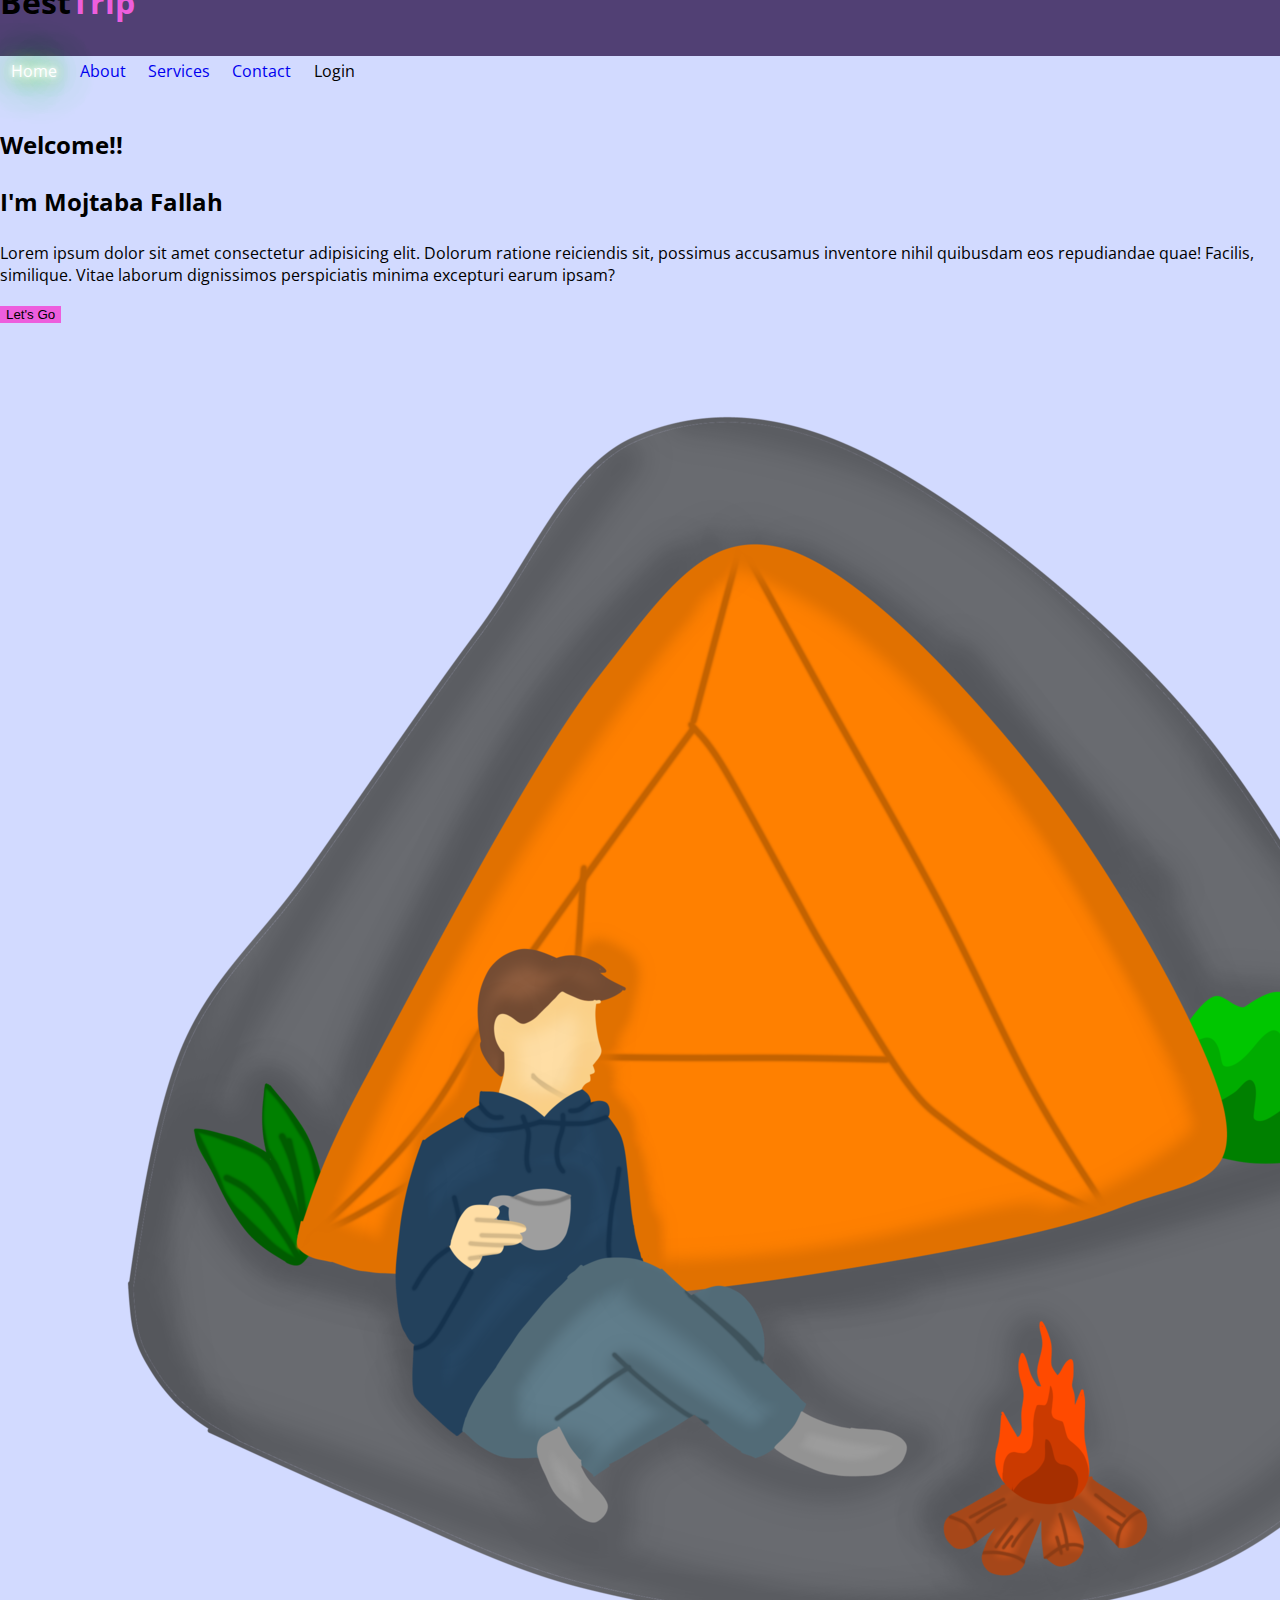
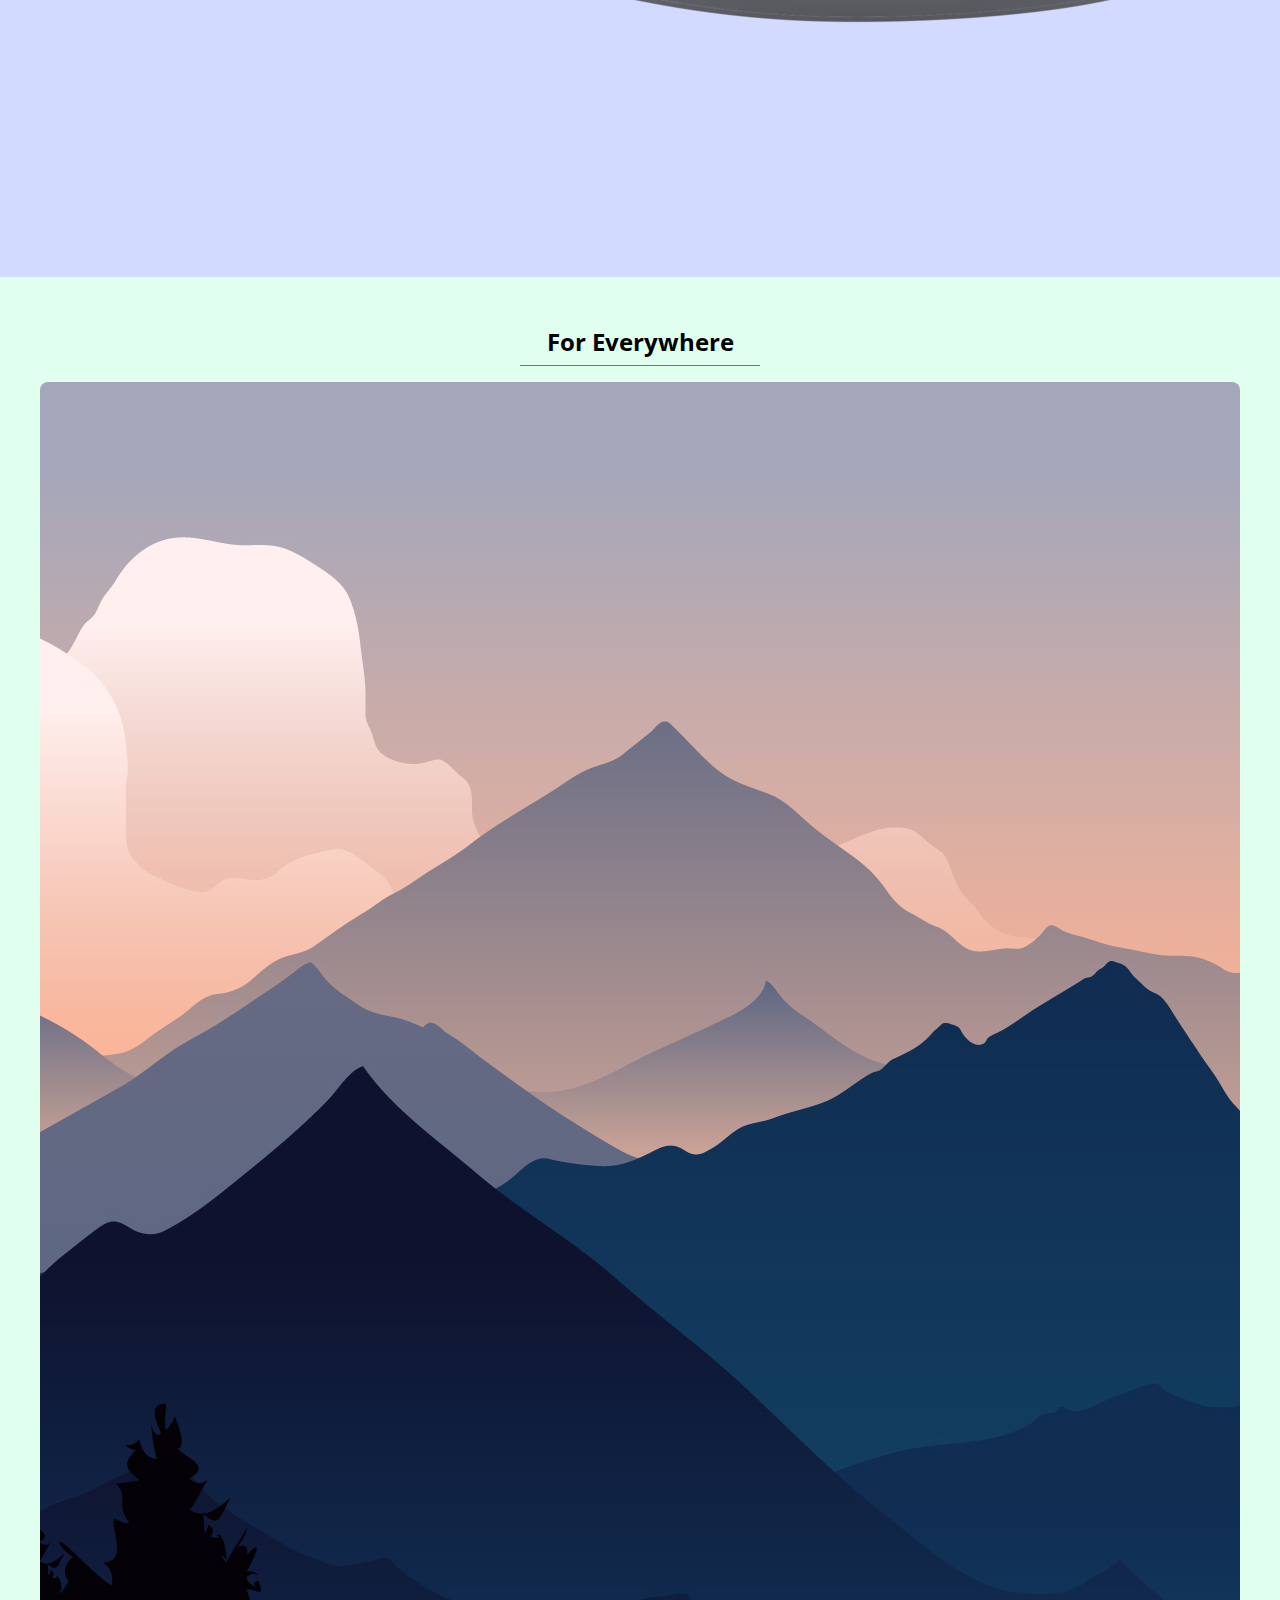
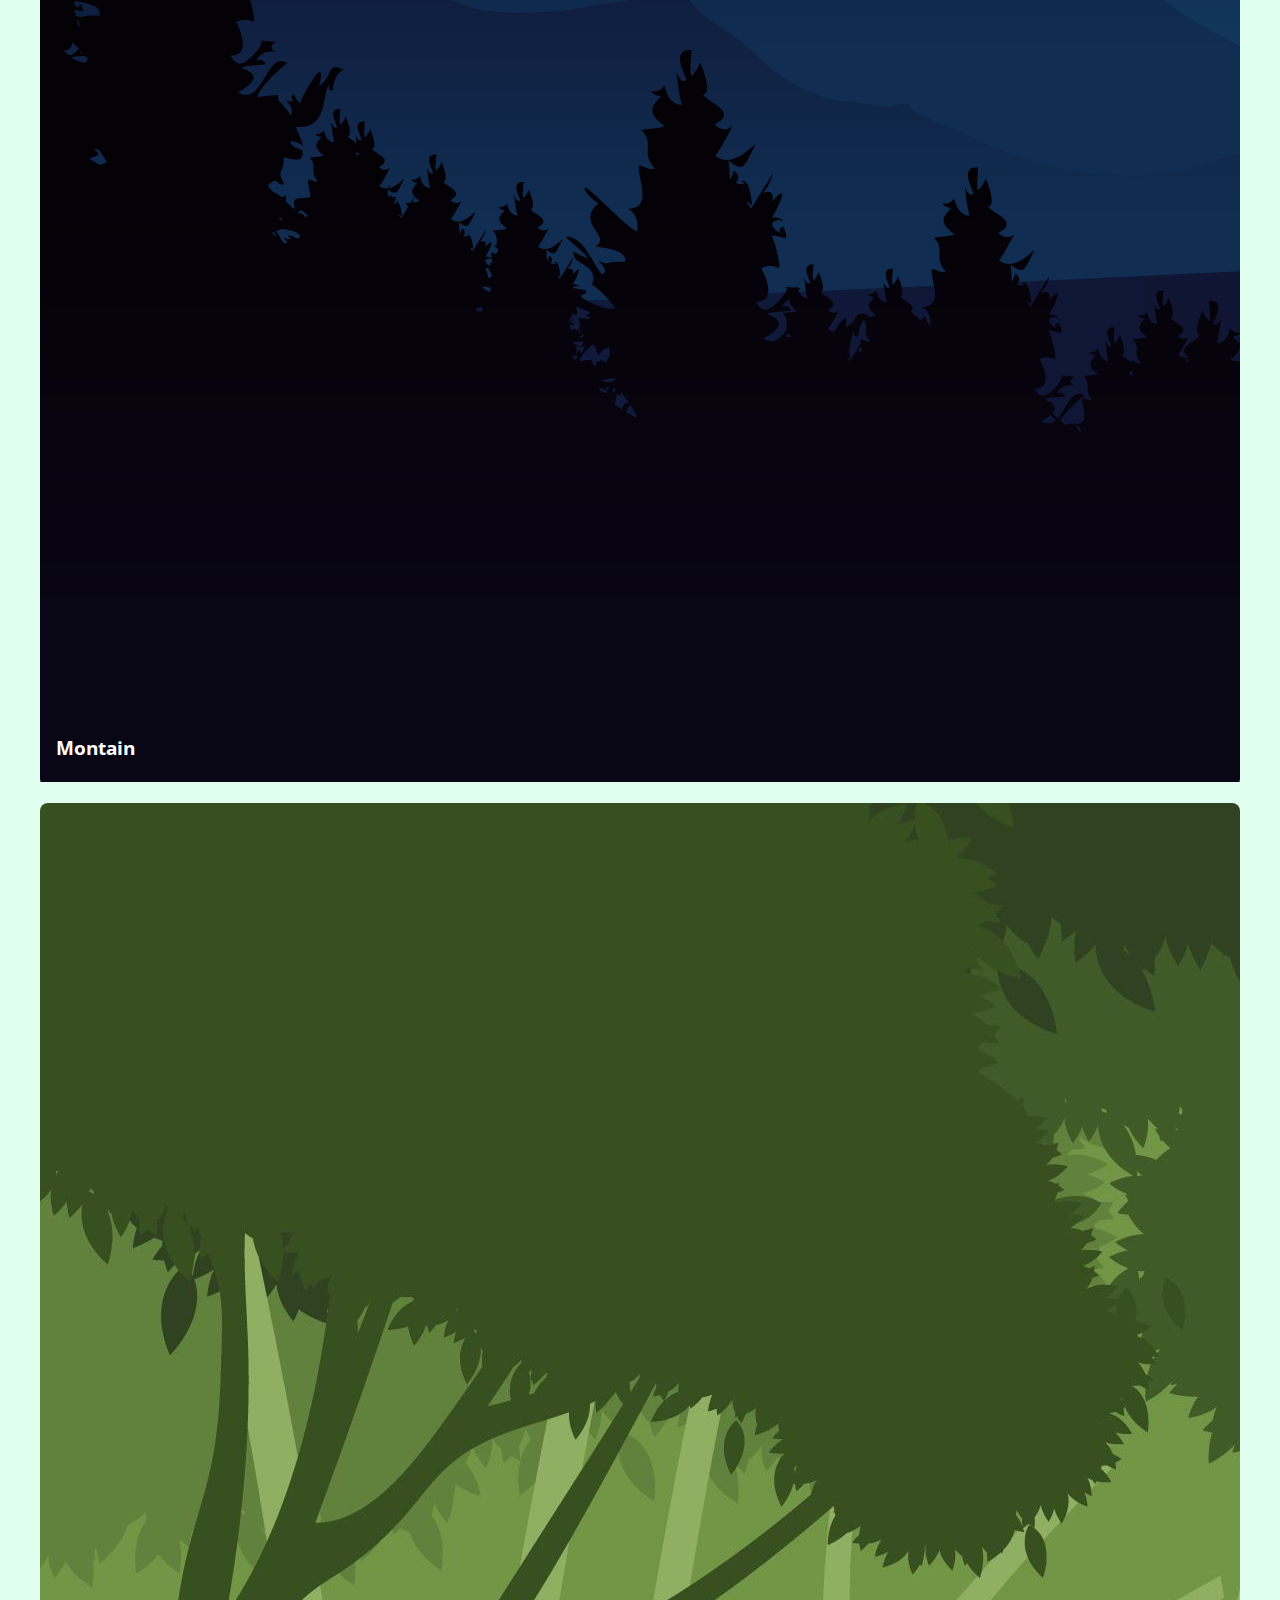
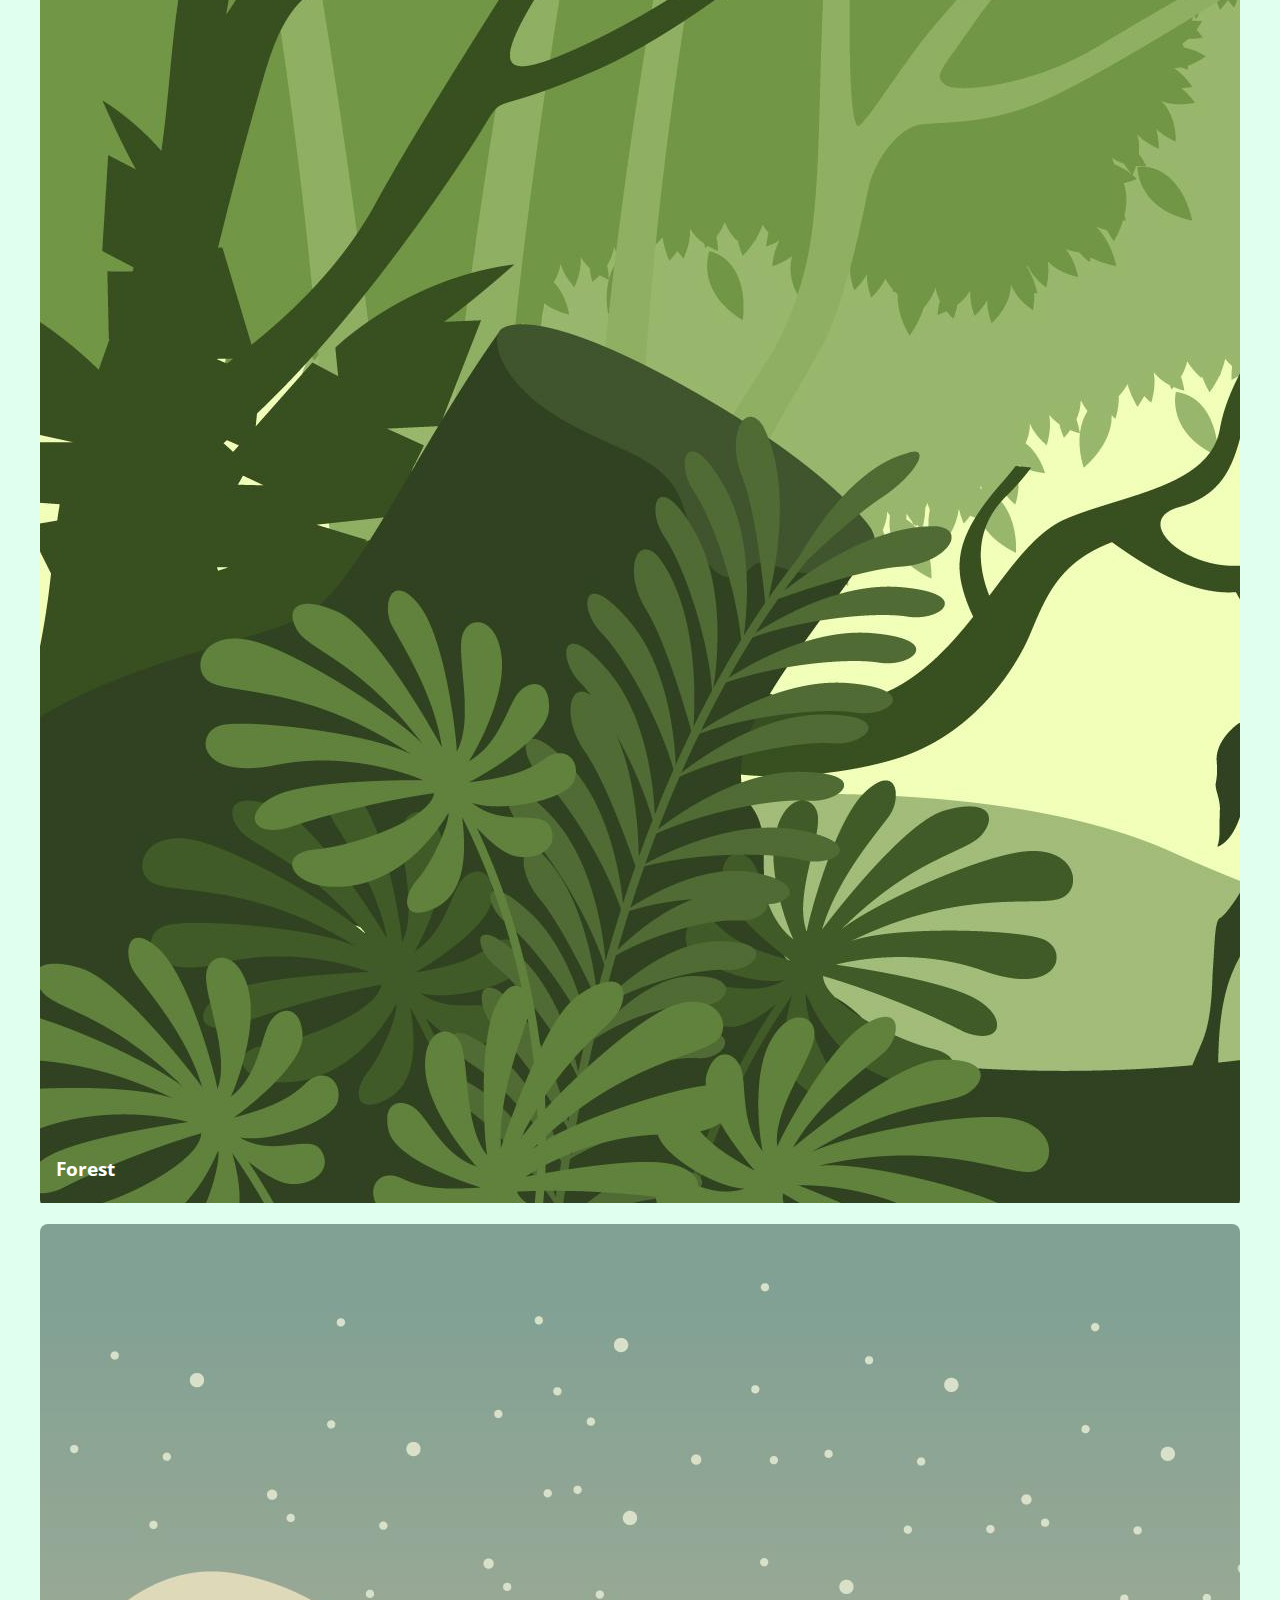
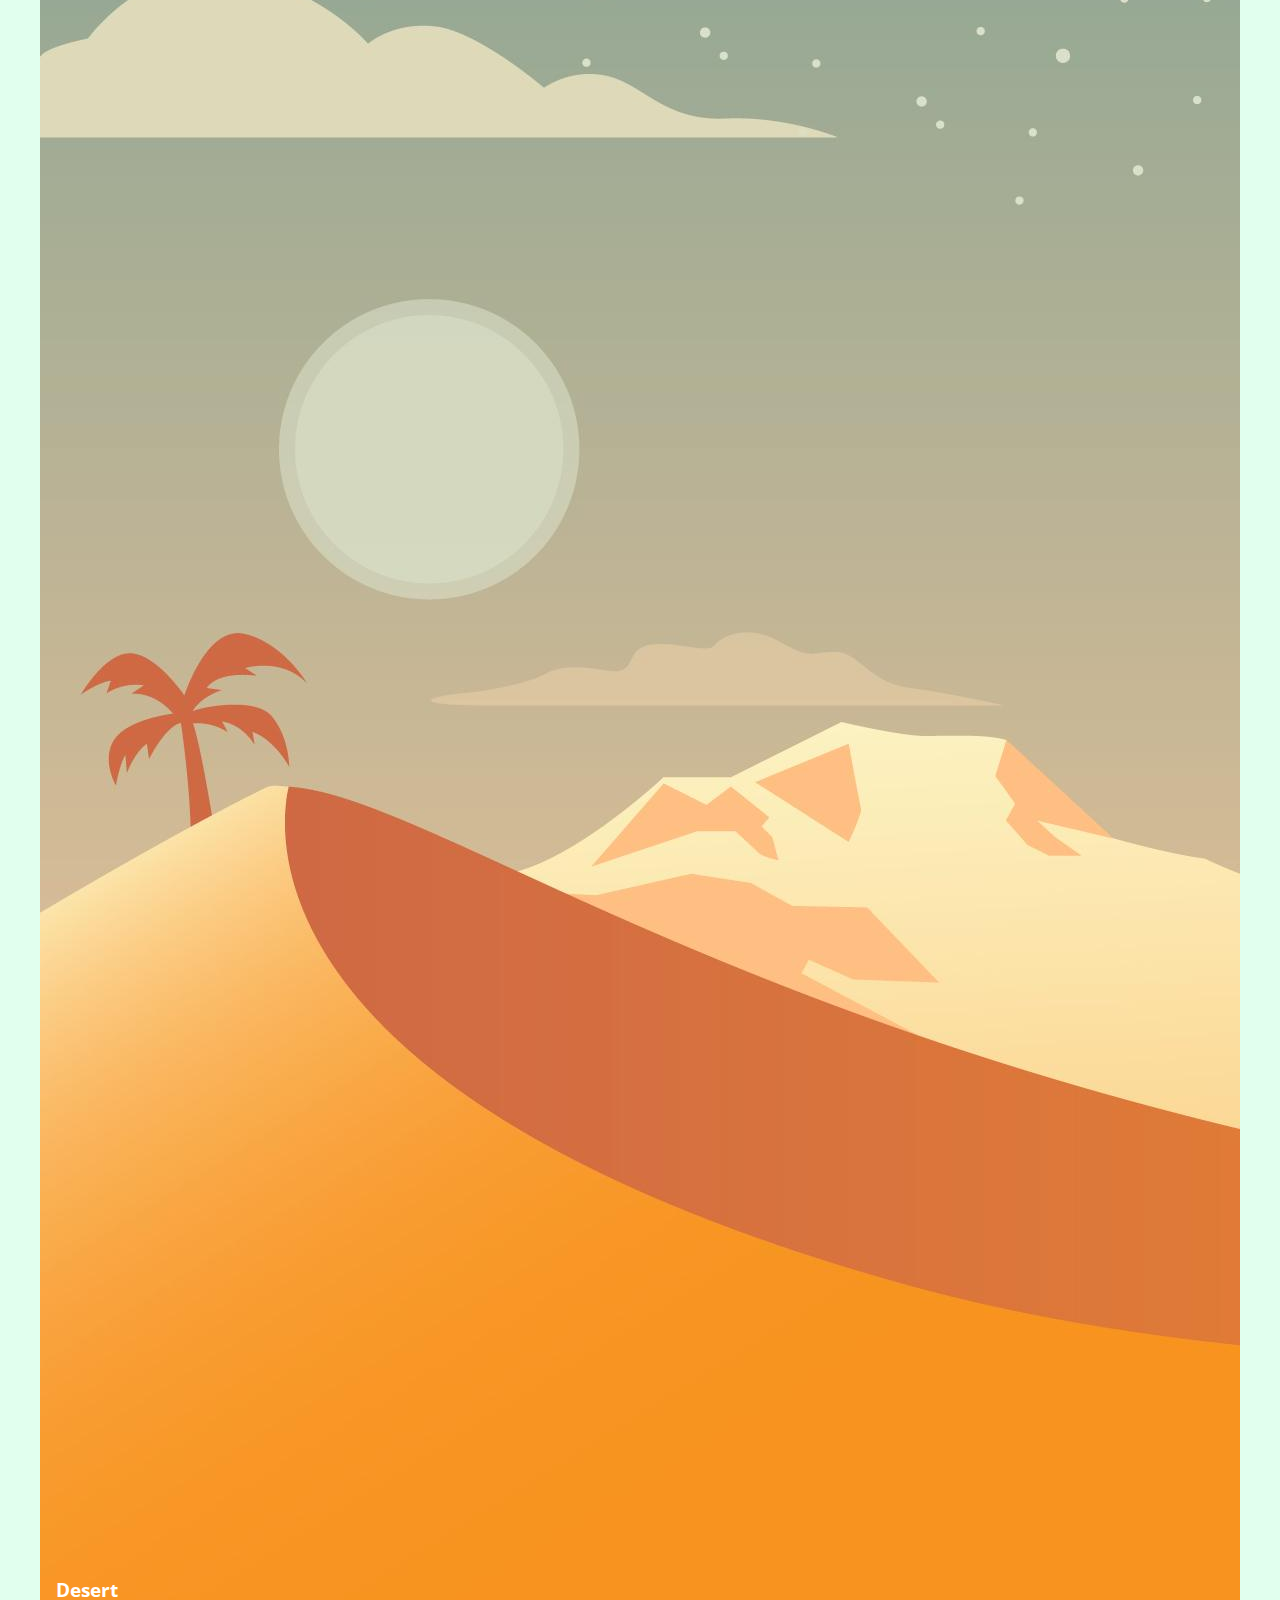
<file: index.html>
<!DOCTYPE html>

<html lang="en">

<head>
    <meta charset="UTF-8" />
    <meta http-equiv="X-UA-Compatible" content="IE=edge" />
    <meta name="viewport" content="width=device-width, initial-scale=1.0" />
    <link href="https://cdn.jsdelivr.net/npm/bootstrap@5.2.3/dist/css/bootstrap.min.css" rel="stylesheet"
        integrity="sha384-rbsA2VBKQhggwzxH7pPCaAqO46MgnOM80zW1RWuH61DGLwZJEdK2Kadq2F9CUG65" crossorigin="anonymous" />
    <link rel="stylesheet" href="https://cdn.jsdelivr.net/npm/bootstrap-icons@1.10.2/font/bootstrap-icons.css"
        integrity="sha384-b6lVK+yci+bfDmaY1u0zE8YYJt0TZxLEAFyYSLHId4xoVvsrQu3INevFKo+Xir8e" crossorigin="anonymous" />
    <link rel="preconnect" href="https://fonts.googleapis.com" />
    <link rel="preconnect" href="https://fonts.gstatic.com" crossorigin />
    <link
        href="https://fonts.googleapis.com/css2?family=Open+Sans:ital,wght@0,300;0,400;0,500;0,600;0,700;0,800;1,300;1,400;1,500;1,600;1,700;1,800&family=Roboto:ital,wght@0,100;0,300;0,400;0,500;0,700;0,900;1,100;1,300;1,400;1,500;1,700;1,900&display=swap"
        rel="stylesheet" />
    <link rel="stylesheet" href="./styles.css" />
    <title>BestTrip</title>
</head>

<body>
    <div class="modal-wrapper">
        <div class="login-modal">
            <div class="close-btn-wrapper">
                <span class="close-btn bi bi-x-lg"></span>
            </div>
            <form class="login-form">
                <div class="login-form-row">
                    <label for="user">Username: </label>
                    <input class="login-input" type="text" id="user" />
                </div>
                <div class="login-form-row">
                    <label for="pass">Password: </label>
                    <input class="login-input" type="password" id="pass" />
                </div>
                <div class="login-form-row">
                    <input class="login-btn" type="submit" value="Login" />
                </div>
            </form>
        </div>
        <div class="backdrop"></div>
    </div>
    <header class="header">
        <nav class="navigation-bar hide">
            <div class="container-lg">
                <div class="row justify-content-between">
                    <div class="col-auto d-flex align-items-center">
                        <h1 class="logo h3 fw-bold text-white">
                            Best<span class="color-sec">Trip</span>
                        </h1>
                    </div>
                    <div class="col-auto d-sm-none">
                        <span class="nav-toggler bi bi-list"></span>
                    </div>
                    <div class="col-12 col-sm d-flex justify-content-end align-items-center">
                        <ul class="nav-list text-light">
                            <li class="nav-item">
                                <a href="#" class="nav-link"><i
                                        class="d-none d-md-inline bi bi-house-fill pe-1"></i>Home</a>
                            </li>
                            <li class="nav-item">
                                <a href="./about.html" class="nav-link"><i
                                        class="d-none d-md-inline bi bi-info-circle-fill pe-1"></i>About</a>
                            </li>
                            <li class="nav-item">
                                <a href="./service.html" class="nav-link"><i
                                        class="d-none d-md-inline bi bi-check-square-fill pe-1"></i>Services</a>
                            </li>
                            <li class="nav-item">
                                <a href="./contact.html" class="nav-link"><i
                                        class="d-none d-md-inline bi bi-telephone-fill pe-1"></i>Contact</a>
                            </li>
                            <li class="nav-item ps-3 login">
                                <a class="nav-link"><i
                                        class="d-none d-md-inline bi bi-box-arrow-in-right pe-1"></i>Login</a>
                            </li>
                        </ul>
                    </div>
                </div>
            </div>
        </nav>
    </header>
    <main class="main">
        <section id="intro">
            <div class="container-md">
                <div class="row d-flex justify-content-center align-items-center">
                    <div class="col-10 col-sm-8 col-md-6">
                        <h2 id="intro-header">
                            <p class="intro-header__welcome">Welcome!!</p>
                            <p class="intro-header__name" class="lead mt-1 d-block">I'm Mojtaba Fallah</p>
                        </h2>
                        <p class="intro-text">
                            Lorem ipsum dolor sit amet consectetur
                            adipisicing elit. Dolorum ratione reiciendis
                            sit, possimus accusamus inventore nihil
                            quibusdam eos repudiandae quae! Facilis,
                            similique. Vitae laborum dignissimos
                            perspiciatis minima excepturi earum ipsam?
                        </p>
                        <button class="intro-btn btn btn-primary text-light fw-bold sec-bg py-2 px-3">
                            Let's Go
                        </button>
                    </div>
                    <div class="d-none d-md-block col-md-6">
                        <img loading="lazy" class="intro-image img-fluid" src="./images/camp.png"
                            alt="camp illustration" />
                    </div>
                </div>
            </div>
        </section>
        <section id="every">
            <div class="container-md">
                <h2 class="section-header mb-4">For Everywhere</h2>
                <div class="row d-flex justify-content-center justify-content-md-start">
                    <div class="col-10 col-md-6 col-lg-4">
                        <a href="#">
                            <figure class="place-card">
                                <img class="img-fluid" src="./images/montain.jpg" alt="montain" />
                                <figcaption>
                                    <h3>Montain</h3>
                                </figcaption>
                            </figure>
                        </a>
                    </div>
                    <div class="col-10 col-md-6 col-lg-4">
                        <a href="#">
                            <figure class="place-card">
                                <img class="img-fluid" src="./images/forest.jpg" alt="forest" />
                                <figcaption>
                                    <h3>Forest</h3>
                                </figcaption>
                            </figure>
                        </a>
                    </div>
                    <div class="col-10 col-md-6 col-lg-4">
                        <a href="#">
                            <figure class="place-card">
                                <img class="img-fluid" src="./images/desert.jpg" alt="desert" />
                                <figcaption>
                                    <h3>Desert</h3>
                                </figcaption>
                            </figure>
                        </a>
                    </div>
                </div>
            </div>
        </section>
        <section id="reserve">
            <div class="container-md">
                <article
                    class="post-card post-card--initial row d-flex justify-content-center align-items-center gx-5 mb-5">
                    <div class="post-card__side col-10 col-md-6">
                        <h2>Reserve Now</h2>
                        <p>
                            Lorem ipsum dolor sit amet consectetur,
                            adipisicing elit. Aspernatur commodi,
                            exercitationem velit corporis ea quidem
                            doloremque eius quo ipsa libero.
                        </p>
                    </div>
                    <div class="post-card__side col-10 col-md-4">
                        <img loading="lazy" class="img-fluid rounded" src="./images/reservation.jpg"
                            alt="reservation" />
                    </div>
                </article>
                <article
                    class="post-card post-card--initial row d-flex justify-content-center align-items-center gx-5 mb-5">
                    <div class="post-card__side col-10 col-md-6">
                        <h2>Your Suggestion</h2>
                        <p>
                            Lorem ipsum dolor sit amet consectetur,
                            adipisicing elit. Aspernatur commodi,
                            exercitationem velit corporis ea quidem
                            doloremque eius quo ipsa libero.
                        </p>
                    </div>
                    <div class="post-card__side col-10 col-md-4">
                        <img loading="lazy" class="img-fluid rounded" src="./images/suggestion.jpg" alt="suggestion" />
                    </div>
                </article>
            </div>
        </section>
    </main>
    <footer class="footer">
        <div class="container-lg">
            <div class="row d-flex justify-content-center">
                <div class="col-auto">
                    <ul class="social-list">
                        <li class="social-item">
                            <a class="bi bi-instagram" href="#"></a>
                        </li>
                        <li class="social-item">
                            <a class="bi bi-twitter" href="#"></a>
                        </li>
                        <li class="social-item">
                            <a class="bi bi-linkedin" href="#"></a>
                        </li>
                        <li class="social-item">
                            <a class="bi bi-dribbble" href="#"></a>
                        </li>
                    </ul>
                </div>
            </div>
        </div>
    </footer>
    <script src="./scripts.js"></script>
</body>

</html>
</file>
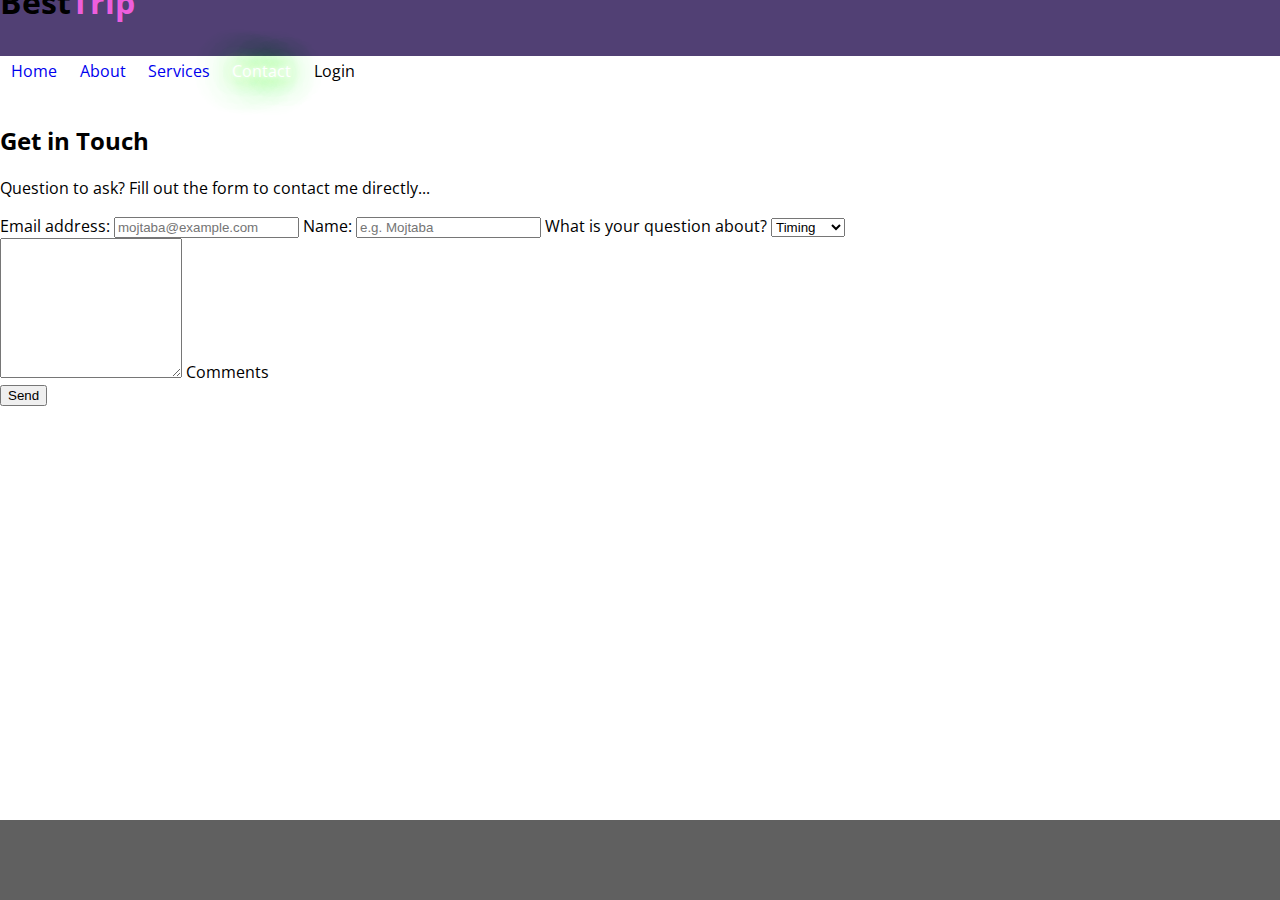
<file: contact.html>
<!DOCTYPE html>

<html lang="en">

<head>
    <meta charset="UTF-8" />
    <meta http-equiv="X-UA-Compatible" content="IE=edge" />
    <meta name="viewport" content="width=device-width, initial-scale=1.0" />
    <link href="https://cdn.jsdelivr.net/npm/bootstrap@5.2.3/dist/css/bootstrap.min.css" rel="stylesheet"
        integrity="sha384-rbsA2VBKQhggwzxH7pPCaAqO46MgnOM80zW1RWuH61DGLwZJEdK2Kadq2F9CUG65" crossorigin="anonymous" />
    <link rel="stylesheet" href="https://cdn.jsdelivr.net/npm/bootstrap-icons@1.10.2/font/bootstrap-icons.css"
        integrity="sha384-b6lVK+yci+bfDmaY1u0zE8YYJt0TZxLEAFyYSLHId4xoVvsrQu3INevFKo+Xir8e" crossorigin="anonymous" />
    <link rel="preconnect" href="https://fonts.googleapis.com" />
    <link rel="preconnect" href="https://fonts.gstatic.com" crossorigin />
    <link
        href="https://fonts.googleapis.com/css2?family=Open+Sans:ital,wght@0,300;0,400;0,500;0,600;0,700;0,800;1,300;1,400;1,500;1,600;1,700;1,800&family=Roboto:ital,wght@0,100;0,300;0,400;0,500;0,700;0,900;1,100;1,300;1,400;1,500;1,700;1,900&display=swap"
        rel="stylesheet" />
    <link rel="stylesheet" href="./styles.css" />
    <title>BestTrip</title>
</head>

<body>
    <div class="modal-wrapper">
        <div class="login-modal">
            <div class="close-btn-wrapper">
                <span class="close-btn bi bi-x-lg"></span>
            </div>
            <form class="login-form">
                <div class="login-form-row">
                    <label for="user">Username: </label>
                    <input class="login-input" type="text" id="user" />
                </div>
                <div class="login-form-row">
                    <label for="pass">Password: </label>
                    <input class="login-input" type="password" id="pass" />
                </div>
                <div class="login-form-row">
                    <input class="login-btn" type="submit" value="Login" />
                </div>
            </form>
        </div>
        <div class="backdrop"></div>
    </div>
    <header class="header">
        <nav class="navigation-bar hide">
            <div class="container-lg">
                <div class="row justify-content-between">
                    <div class="col-auto d-flex align-items-center">
                        <h1 class="h3 fw-bold text-white">
                            Best<span class="color-sec">Trip</span>
                        </h1>
                    </div>
                    <div class="col-auto d-sm-none">
                        <span class="nav-toggler bi bi-list"></span>
                    </div>
                    <div class="col-12 col-sm d-flex justify-content-end align-items-center">
                        <ul class="nav-list text-light">
                            <li class="nav-item">
                                <a href="./index.html" class="nav-link"><i
                                        class="d-none d-md-inline bi bi-house-fill pe-1"></i>Home</a>
                            </li>
                            <li class="nav-item">
                                <a href="./about.html" class="nav-link"><i
                                        class="d-none d-md-inline bi bi-info-circle-fill pe-1"></i>About</a>
                            </li>
                            <li class="nav-item">
                                <a href="./service.html" class="nav-link"><i
                                        class="d-none d-md-inline bi bi-check-square-fill pe-1"></i>Services</a>
                            </li>
                            <li class="nav-item">
                                <a href="#" class="nav-link"><i
                                        class="d-none d-md-inline bi bi-telephone-fill pe-1"></i>Contact</a>
                            </li>
                            <li class="nav-item ps-3 login">
                                <a class="nav-link"><i
                                        class="d-none d-md-inline bi bi-box-arrow-in-right pe-1"></i>Login</a>
                            </li>
                        </ul>
                    </div>
                </div>
            </div>
        </nav>
    </header>
    <main class="main">
        <section class="contact">
            <div class="container-lg">
                <div class="text-center mb-5">
                    <h2 class="">Get in Touch</h2>
                    <p class="lead">
                        Question to ask? Fill out the form to contact me
                        directly...
                    </p>
                </div>
                <div class="row justify-content-center">
                    <div class="col-12 col-md-10 col-lg-8">
                        <form>
                            <label for="email" class="form-label">Email address:
                            </label>
                            <input type="email" class="form-control" id="email" placeholder="mojtaba@example.com" />

                            <label for="name" class="form-label mt-3">Name:</label>
                            <input id="name" type="text" class="form-control" placeholder="e.g. Mojtaba" />

                            <label for="subject" class="form-label mt-3">What is your question about?</label>
                            <select name="subject" id="subject" class="form-select">
                                <option value="query">Timing</option>
                                <option value="query">Passage</option>
                                <option value="query">Other</option>
                            </select>

                            <div class="form-floating mt-4">
                                <textarea id="comment" style="height: 140px"
                                    class="form-control border-muted rounded"></textarea>
                                <label for="comment" class="">Comments</label>
                            </div>

                            <button class="btn btn-secondary mt-3 px-4 py-2">
                                Send
                            </button>
                        </form>
                    </div>
                </div>
            </div>
        </section>
    </main>
    <footer class="footer">
        <div class="container-lg">
            <div class="row justify-content-center">
                <div class="col-auto">
                    <ul class="social-list">
                        <li class="social-item">
                            <a class="bi bi-instagram" href="#"></a>
                        </li>
                        <li class="social-item">
                            <a class="bi bi-twitter" href="#"></a>
                        </li>
                        <li class="social-item">
                            <a class="bi bi-linkedin" href="#"></a>
                        </li>
                        <li class="social-item">
                            <a class="bi bi-dribbble" href="#"></a>
                        </li>
                    </ul>
                </div>
            </div>
        </div>
    </footer>
    <script src="./scripts.js"></script>
</body>

</html>
</file>
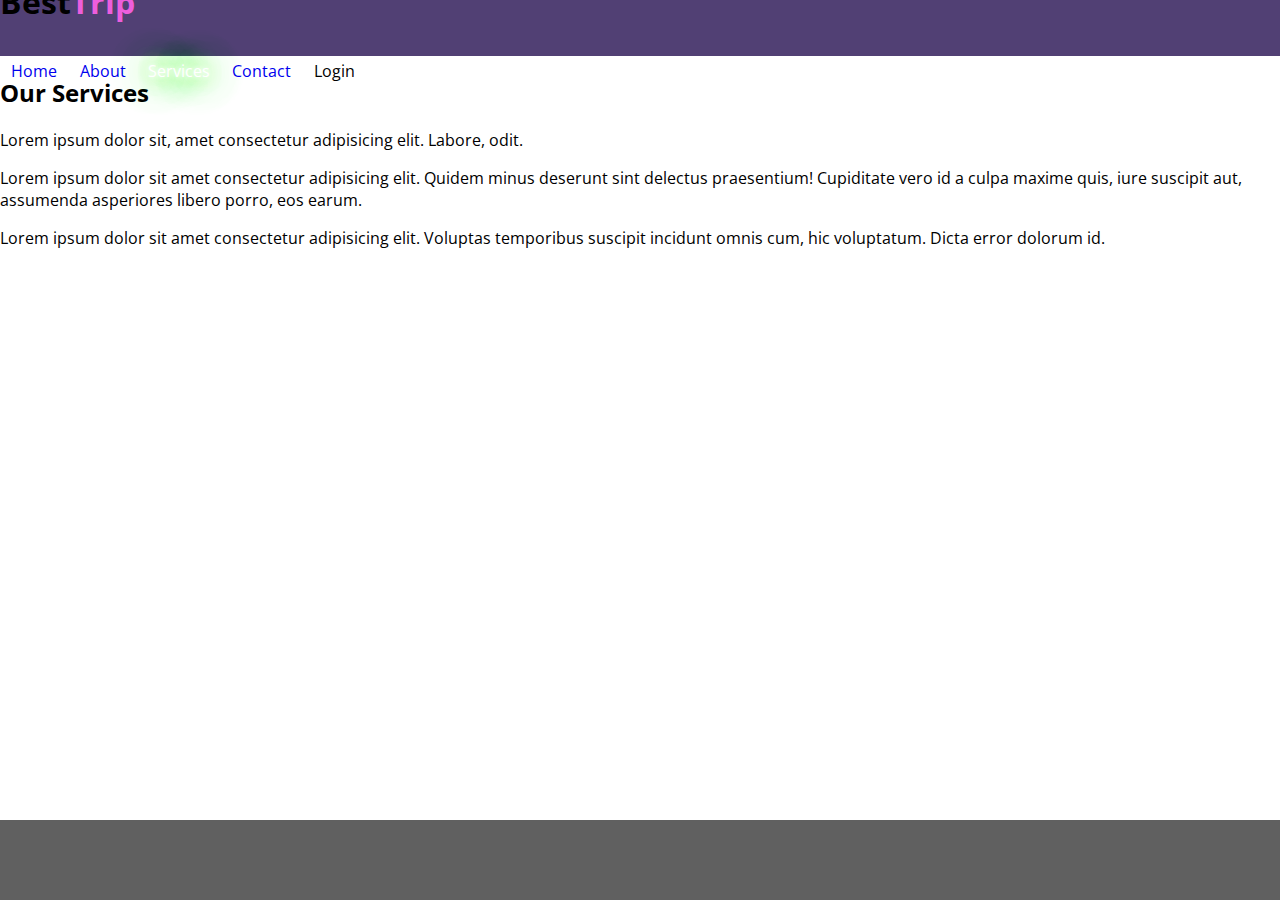
<file: service.html>
<!DOCTYPE html>

<html lang="en">

<head>
    <meta charset="UTF-8" />
    <meta http-equiv="X-UA-Compatible" content="IE=edge" />
    <meta name="viewport" content="width=device-width, initial-scale=1.0" />
    <link href="https://cdn.jsdelivr.net/npm/bootstrap@5.2.3/dist/css/bootstrap.min.css" rel="stylesheet"
        integrity="sha384-rbsA2VBKQhggwzxH7pPCaAqO46MgnOM80zW1RWuH61DGLwZJEdK2Kadq2F9CUG65" crossorigin="anonymous" />
    <link rel="stylesheet" href="https://cdn.jsdelivr.net/npm/bootstrap-icons@1.10.2/font/bootstrap-icons.css"
        integrity="sha384-b6lVK+yci+bfDmaY1u0zE8YYJt0TZxLEAFyYSLHId4xoVvsrQu3INevFKo+Xir8e" crossorigin="anonymous" />
    <link rel="preconnect" href="https://fonts.googleapis.com" />
    <link rel="preconnect" href="https://fonts.gstatic.com" crossorigin />
    <link
        href="https://fonts.googleapis.com/css2?family=Open+Sans:ital,wght@0,300;0,400;0,500;0,600;0,700;0,800;1,300;1,400;1,500;1,600;1,700;1,800&family=Roboto:ital,wght@0,100;0,300;0,400;0,500;0,700;0,900;1,100;1,300;1,400;1,500;1,700;1,900&display=swap"
        rel="stylesheet" />
    <link rel="stylesheet" href="./styles.css" />
    <title>BestTrip</title>
</head>

<body>
    <header class="header">
        <div class="modal-wrapper">
            <div class="login-modal">
                <div class="close-btn-wrapper">
                    <span class="close-btn bi bi-x-lg"></span>
                </div>
                <form class="login-form">
                    <div class="login-form-row">
                        <label for="user">Username: </label>
                        <input class="login-input" type="text" id="user" />
                    </div>
                    <div class="login-form-row">
                        <label for="pass">Password: </label>
                        <input class="login-input" type="password" id="pass" />
                    </div>
                    <div class="login-form-row">
                        <input class="login-btn" type="submit" value="Login" />
                    </div>
                </form>
            </div>
            <div class="backdrop"></div>
        </div>
        <nav class="navigation-bar hide">
            <div class="container-lg">
                <div class="row justify-content-between">
                    <div class="col-auto d-flex align-items-center">
                        <h1 class="h3 fw-bold text-white">
                            Best<span class="color-sec">Trip</span>
                        </h1>
                    </div>
                    <div class="col-auto d-sm-none">
                        <span class="nav-toggler bi bi-list"></span>
                    </div>
                    <div class="col-12 col-sm d-flex justify-content-end align-items-center">
                        <ul class="nav-list text-light">
                            <li class="nav-item">
                                <a href="./index.html" class="nav-link"><i
                                        class="d-none d-md-inline bi bi-house-fill pe-1"></i>Home</a>
                            </li>
                            <li class="nav-item">
                                <a href="./about.html" class="nav-link"><i
                                        class="d-none d-md-inline bi bi-info-circle-fill pe-1"></i>About</a>
                            </li>
                            <li class="nav-item">
                                <a href="#" class="nav-link"><i
                                        class="d-none d-md-inline bi bi-check-square-fill pe-1"></i>Services</a>
                            </li>
                            <li class="nav-item">
                                <a href="./contact.html" class="nav-link"><i
                                        class="d-none d-md-inline bi bi-telephone-fill pe-1"></i>Contact</a>
                            </li>
                            <li class="nav-item ps-3 login">
                                <a class="nav-link"><i
                                        class="d-none d-md-inline bi bi-box-arrow-in-right pe-1"></i>Login</a>
                            </li>
                        </ul>
                    </div>
                </div>
            </div>
        </nav>
    </header>
    <main class="main">
        <div class="container-md p-3">
            <h2 class="display-4">Our Services</h2>
            <p class="lead">
                Lorem ipsum dolor sit, amet consectetur adipisicing elit.
                Labore, odit.
            </p>
            <p>
                Lorem ipsum dolor sit amet consectetur adipisicing elit.
                Quidem minus deserunt sint delectus praesentium! Cupiditate
                vero id a culpa maxime quis, iure suscipit aut, assumenda
                asperiores libero porro, eos earum.
            </p>
            <p>
                Lorem ipsum dolor sit amet consectetur adipisicing elit.
                Voluptas temporibus suscipit incidunt omnis cum, hic
                voluptatum. Dicta error dolorum id.
            </p>
        </div>
    </main>
    <footer class="footer">
        <div class="container-lg">
            <div class="row justify-content-center">
                <div class="col-auto">
                    <ul class="social-list">
                        <li class="social-item">
                            <a class="bi bi-instagram" href="#"></a>
                        </li>
                        <li class="social-item">
                            <a class="bi bi-twitter" href="#"></a>
                        </li>
                        <li class="social-item">
                            <a class="bi bi-linkedin" href="#"></a>
                        </li>
                        <li class="social-item">
                            <a class="bi bi-dribbble" href="#"></a>
                        </li>
                    </ul>
                </div>
            </div>
        </div>
    </footer>
    <script src="./scripts.js"></script>
</body>

</html>
</file>
<file: styles.css>
html {
    box-sizing: border-box;
}

*,
*::before,
*::after {
    box-sizing: inherit;
}

a {
    text-decoration: none;
}

ul {
    padding: 0;
    margin: 0;
    list-style-type: none;
}

body {
    padding: 0;
    margin: 0;
    font-family: 'Open Sans', sans-serif;
    min-height: 100vh;
    display: flex;
    flex-direction: column;
}

body.open-modal {
    overflow: hidden;
}

.modal-wrapper {
    position: fixed;
    top: 0;
    right: 0;
    bottom: 0;
    left: 0;
    display: none;
    z-index: 200;
}

.backdrop {
    width: 100%;
    height: 100%;
    background-color: hsla(0, 0%, 0%, 0.8);
}

.login-modal {
    width: 80%;
    max-width: 30em;
    border-radius: 0.3em;
    position: absolute;
    top: 50%;
    left: 50%;
    transform: translate3d(-50%, -50%, 0);
    background-color: #fff;
    overflow: hidden;
}

body.open-modal .modal-wrapper {
    display: block;
}

.close-btn-wrapper {
    display: flex;
    width: 100%;
    justify-content: flex-end;
    padding: 0.1em;
}

.close-btn {
    font-size: 1.5em;
    font-weight: bold;
    float: right;
    background-color: #e7e7e7;
    color: #333;
    padding: 0.3em 0.6em;
    cursor: pointer;
    border-radius: 0.1em;
}

.close-btn:hover {
    background-color: #f44336;
    color: #fff;
}

.login-form {
    width: 80%;
    margin: 1em auto 2em;
}

.login-form-row {
    margin: 1em 0;
}

.login-form label {
    width: 100%;
    margin-bottom: 0.3em;
}

.login-input {
    width: 100%;
    outline: 0;
    border: 1px solid #aaa;
    padding: 0.3em 0.5em;
}

.login-btn {
    padding: 0.4em 1em;
    background-color: #2192ff;
    color: #fff;
    outline: none;
    border: none;
    border-radius: 0.3em;
}

@media screen and (min-width: 36em) {
    .login-modal {
        width: 60%;
    }

    .login-form label {
        width: 30%;
    }

    .login-input {
        width: 65%;
    }

    .login-form label {
        margin-bottom: 0;
    }
}

@media screen and (min-width: 48em) {
    .login-modal {
        width: 50%;
    }
}

@media screen and (min-width: 62em) {
    .login-modal {
        width: 40%;
    }
}

.logo {
    animation: fade-in-from-top-1 0.5s ease-out;
}

.navigation-bar {
    /* background-image: linear-gradient(90deg, #e7ed9b 0%, #8bdb81 100%); */
    background-color: #514074;
    padding: 0;
    position: relative;
    height: 3.5em;
    display: flex;
    align-items: center;
}

.color-sec {
    color: #ed5edd;
}

.sec-bg {
    background-color: #ed5edd;
    outline: 0;
    border: 0;
}

.nav-toggler {
    color: #fff;
    font-size: 2em;
}

.navigation-bar .nav-list {
    list-style-type: none;
    background-color: hsla(260, 50%, 20%, 0.8);
    position: absolute;
    top: 100%;
    left: 0;
    right: 0;
    text-align: center;
    pointer-events: none;
    transform: translateY(-100%);
    z-index: -1;
    opacity: 0;
    transition: transform 0.2s ease-in, opacity 0.2s linear;
}

.login {
    cursor: pointer;
}

body.open .nav-list {
    pointer-events: auto;
    transform: translateY(0);
    z-index: 1;
    opacity: 1;
    transition: z-index 0.2s step-start, opacity 0.2s linear;
}

@media screen and (min-width: 36em) {
    .navigation-bar .nav-list {
        transform: translateY(0);
        pointer-events: auto;
        display: flex;
        position: static;
        background-color: transparent;
        z-index: 1;
        opacity: 1;
    }
}

.nav-item {
    transform: translateY(-20%);
    opacity: 0;
    border-bottom: 1px solid #aaa;
}

.nav-item:last-child {
    border-bottom: 0;
}

body.open .nav-item {
    transform: translateY(0);
    opacity: 1;
}

body.open .nav-list .nav-item:nth-child(1) {
    transition: all 0.1s 0.05s cubic-bezier(0.175, 0.885, 0.32, 1.275);
}

body.open .nav-list .nav-item:nth-child(2) {
    transition: all 0.1s 0.1s cubic-bezier(0.175, 0.885, 0.32, 1.275);
}

body.open .nav-list .nav-item:nth-child(3) {
    transition: all 0.1s 0.15s cubic-bezier(0.175, 0.885, 0.32, 1.275);
}

body.open .nav-list .nav-item:nth-child(4) {
    transition: all 0.1s 0.2s cubic-bezier(0.175, 0.885, 0.32, 1.275);
}

body.open .nav-list .nav-item:nth-child(5) {
    transition: all 0.1s 0.25s cubic-bezier(0.175, 0.885, 0.32, 1.275);
}

@media screen and (min-width: 36em) {
    .nav-item {
        transform: translateY(0);
        margin: 0 0.3em;
        border-bottom: 0;
        opacity: 1;
    }

    .nav-item:hover::before {
        content: ' ';
        display: block;
        position: absolute;
        height: 0.2em;
        background-color: floralwhite;
        left: 0;
        right: 0;
        top: 0;
    }
}

.nav-link {
    padding: 1em 0.4em;
    display: block;
    white-space: nowrap;
    line-break: none;
}

.nav-link[href='#'] {
    color: #ffffff;
    text-shadow: 0 0 5px #fff, 0 0 10px #fff, 0 0 15px #fff, 0 0 20px #49ff18,
        0 0 30px #49ff18, 0 0 40px #49ff18, 0 0 55px #49ff18, 0 0 75px #49ff18;
    color: #ffffff;
}

.main {
    flex-grow: 1;
}

section {
    padding: 3em 0;
}

#intro {
    background-color: #d2daff;
}

.intro-header__welcome {
    animation: fade-in-from-left 0.7s ease both;
}

.intro-header__name {
    animation: fade-in-from-left 0.7s ease 0.2s both;
}

.intro-text {
    animation: fade-in-from-left 0.7s ease 0.4s both;
}

.intro-btn {
    animation: fade-in-from-bottom 0.7s cubic-bezier(.19, .1, .23, 1.35) 0.5s both;
}

.intro-image {
    animation: fade-in-from-top-2 1s ease both;
}


#every {
    background-color: #e1ffee;
}

.section-header {
    width: 10em;
    text-align: center;
    margin: auto;
    border-bottom: 1px solid #777;
    padding-bottom: 0.3em;
}

.place-card {
    border-radius: 0.5em;
    margin-bottom: 1em;
    overflow: hidden;
}

@media screen and (min-width: 62em) {
    .place-card {
        margin-bottom: 0;
    }
}

.place-card {
    position: relative;
}

.place-card figcaption {
    position: absolute;
    bottom: 0.5em;
    color: #fff;
    left: 1em;
}

#reserve {
    background-color: #f4fcd9;
}

#reserve>.row+.row {
    margin-top: 2em;
    padding-top: 1em;
}

#reserve .row:nth-child(odd) {
    flex-direction: row-reverse;
}

.post-card {
    overflow: hidden;
}

.post-card>.post-card__side {
    transition: all 1.5s ease;
}

.post-card--initial>.post-card__side {
    opacity: 0;
}

.post-card--initial:nth-child(odd)>.post-card__side:first-child {
    transform: translateX(40em);

}

.post-card--initial:nth-child(odd)>.post-card__side:nth-child(2) {
    transform: translateX(-40em);
}

.post-card--initial:nth-child(even)>.post-card__side:first-child {
    transform: translateX(-40em);
}

.post-card--initial:nth-child(even)>.post-card__side:nth-child(2) {
    transform: translateX(40em);
}

.footer {
    background-color: rgb(96, 96, 96);
    padding: 2.5em 0;
}

.social-list {
    display: flex;
}

.social-list li {
    margin: 0 0.5em;
}

.social-list a {
    font-size: 1.5em;
    color: #fff;
}

/* About styles */

#aboutMe {
    background-image: linear-gradient(to bottom,
            #e1ffee 0%,
            #f4fcd9 90%,
            #f4fcd9 100%);
    padding-bottom: 0;
}

.about-container {
    display: flex;
    flex-direction: column;
}

@media screen and (min-width: 36em) {}

.about-card-wraper {
    width: 100%;
    color: #fff;
}

.about-card {
    border-radius: 0.3em;
    overflow: hidden;
    cursor: pointer;
}

.about-card img {
    display: block;
    width: 100%;
}

.about-card figcaption {
    padding: 1em;
    background-color: #c12768;
}

@media screen and (min-width: 36em) {
    .about-container {
        display: flex;
        flex-wrap: wrap;
        flex-direction: row;
    }

    .about-card-wraper {
        width: 50%;
        padding: 0.5em;
    }

    .about-card {
        margin: 0;
    }
}

@media screen and (min-width: 62em) {
    .about-container {
        position: relative;
        top: 5em;
        margin-top: -4em;
    }

    .about-card-wraper {
        width: 33.33%;
    }
}

.bottom-bg {
    background-color: #6cc4a1;
    height: 10em;
}

/* animations */
@keyframes fade-in-from-top-1 {
    0% {
        transform: translateY(-3em);
        opacity: 0;
    }

    100% {
        transform: translateY(0);
        opacity: 1;
    }
}

@keyframes fade-in-from-top-2 {
    0% {
        transform: translateY(-10em);
        opacity: 0;
    }

    100% {
        transform: translateY(0);
        opacity: 1;
    }
}

@keyframes fade-in-from-left {
    0% {
        transform: translateX(-10em);
        opacity: 0;
    }

    100% {
        transform: translateX(0);
        opacity: 1;
    }
}

@keyframes fade-in-from-bottom {
    0% {
        transform: translateY(10em);
        opacity: 0;
    }

    100% {
        transform: translateY(0);
        opacity: 1;
    }
}
</file>
